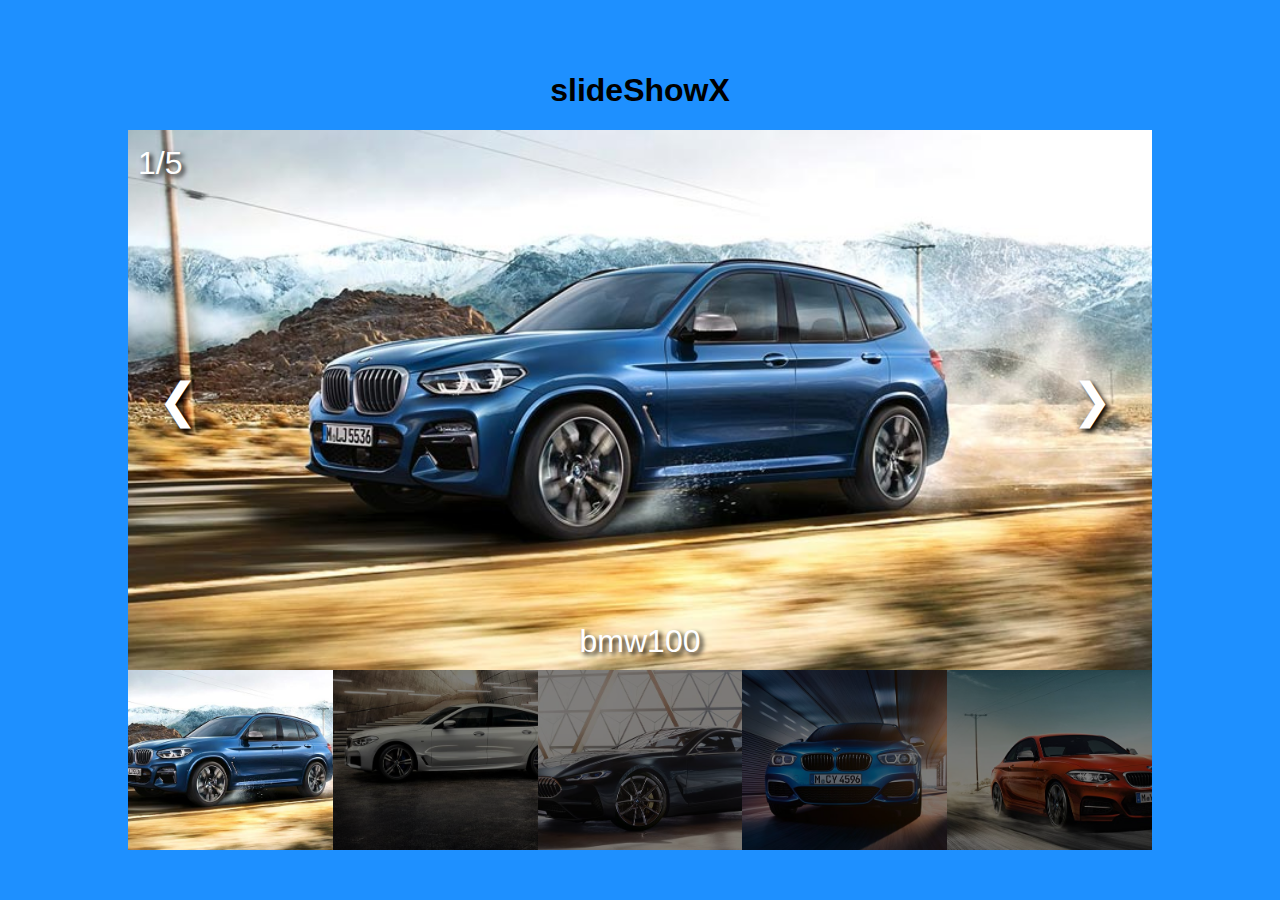
<file: index.html>
<html lang="en">
<head>
    <meta charset="UTF-8">
    <meta name="viewport" content="width=device-width, initial-scale=1.0">
    <meta http-equiv="X-UA-Compatible" content="ie=edge">
    <title>slideShow thumbnails</title>
    <link rel="stylesheet" href="css/style.css">
    <link rel="shortcut icon" href="assets/favIcon.png" type="image/x-icon">
</head>
<body>
    <div id="containerX">
        <h1>slideShowX</h1>
        <div id="slideShowX">
            <a id="prevImg" class="prev" onclick="prev()">&#10094;</a>
            <div id="text1"></div>
            <a id="nextImg" class="next" onclick="next()">&#10095;</a>
            <span id="imgNum">1/5</span>
        </div>
        <div id="thumbnailsX">
        </div>
    </div>
    <script src="js/script.js" ></script>
</body>
</html>
</file>
<file: css/style.css>
body{
    margin:0;
    -webkit-transition: all 0.3 ease-in-out 0s;
    transition: all 0.5 ease-in-out 0s;
    background-color: dodgerblue;
    font-family:Arial, Helvetica, sans-serif;
}

#containerX
{
    height: 100vh;
    display:flex;
    justify-content: center;
    align-items: center;
    flex-direction: column;
}

#slideShowX
{
    height: 60vh;
    width: 80%;
    background-image: url('../assets/bmw100.jpg');
    background-position: center;
    background-size: cover;
    display: flex;
    justify-content: space-between;
    align-items: center;
    position: relative;
}

#text1
{
    align-self:flex-end;
    color:white;
    text-shadow: 3px 3px 5px black;
    margin-bottom: 10px;
    font-size: 2em;
    font-family:Arial, Helvetica, sans-serif;
}

#slideShowX a 
{
    font-size: 3em;
    color:white;
    text-shadow:3px 3px 5px black;
    cursor: pointer;
    width: 50px;
}

.prev
{
    padding-left: 30px;
}

.next
{
    padding-right: 30px;
}

.prev:hover
{
    padding-left:10px;
    padding-right: 20px;
}

.next:hover
{
    padding-right:10px;
    padding-left: 20px;
}

#thumbnailsX
{
    width: 80%;
    height: 20vh;
    background-color: black;
    display: flex;
}

.item
{
    width: 25%;
    background-image: url('../assets/bmw100.jpg');
    height: 20vh;
    background-position: center;
    background-size: cover;
    opacity: 0.5;
    cursor: pointer;
}

.selected
{
    opacity: 1;
}

#imgNum
{
    position: absolute;
    top:15px;
    left:10px;
    color: white;
    text-shadow: 3px 3px 5px black;
    font-size: 2em;
}
</file>
